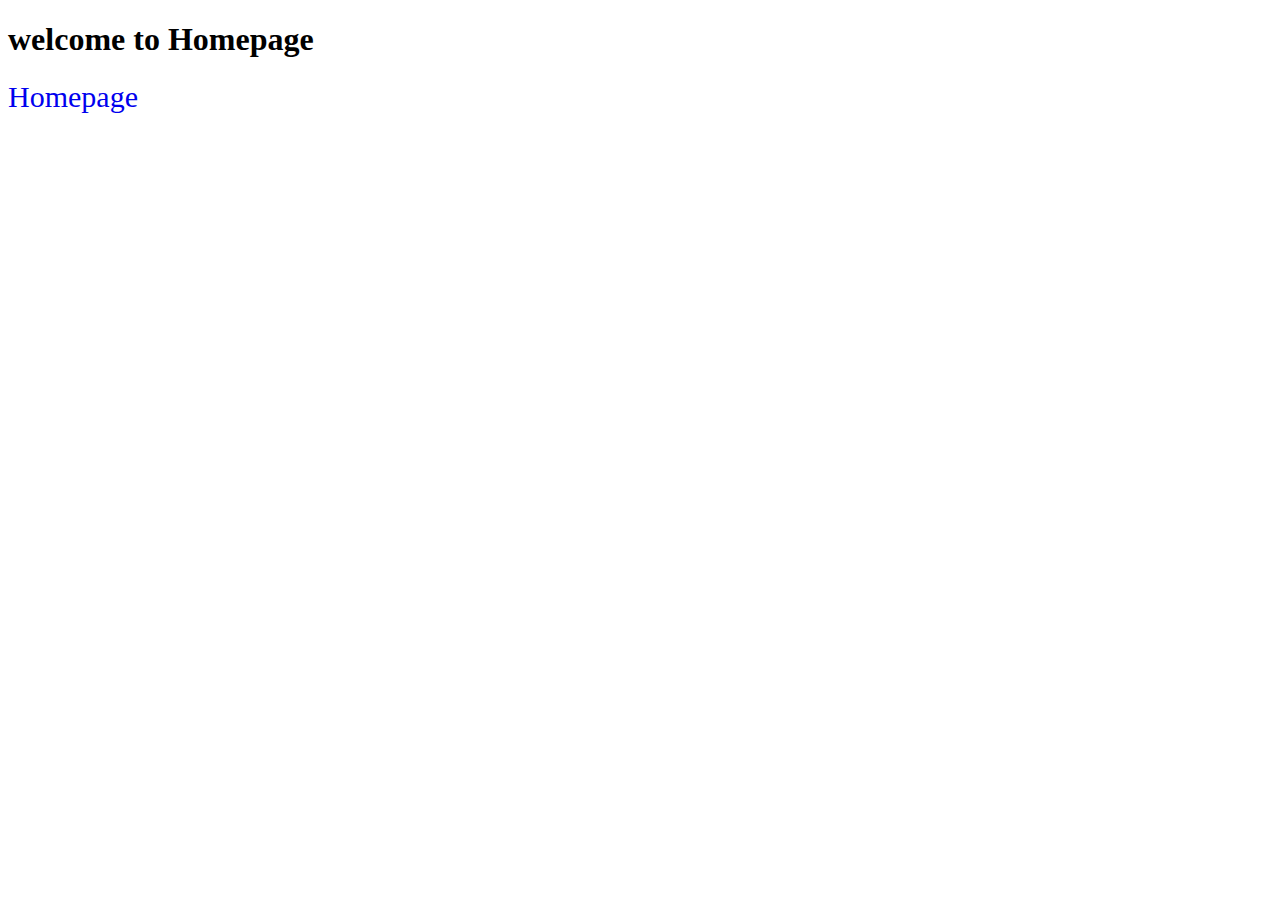
<file: index.html>
<!DOCTYPE html>
<html lang="en">
<head>
    <meta charset="UTF-8">
    <meta name="viewport" content="width=device-width, initial-scale=1.0">
    <title>Document</title>
    <link rel="stylesheet" href="/css/style.css">
</head>
<body>
    <h1>welcome to Homepage</h1>
    <a href="/Homepage.html">Homepage</a>
</body>
</html>
</file>
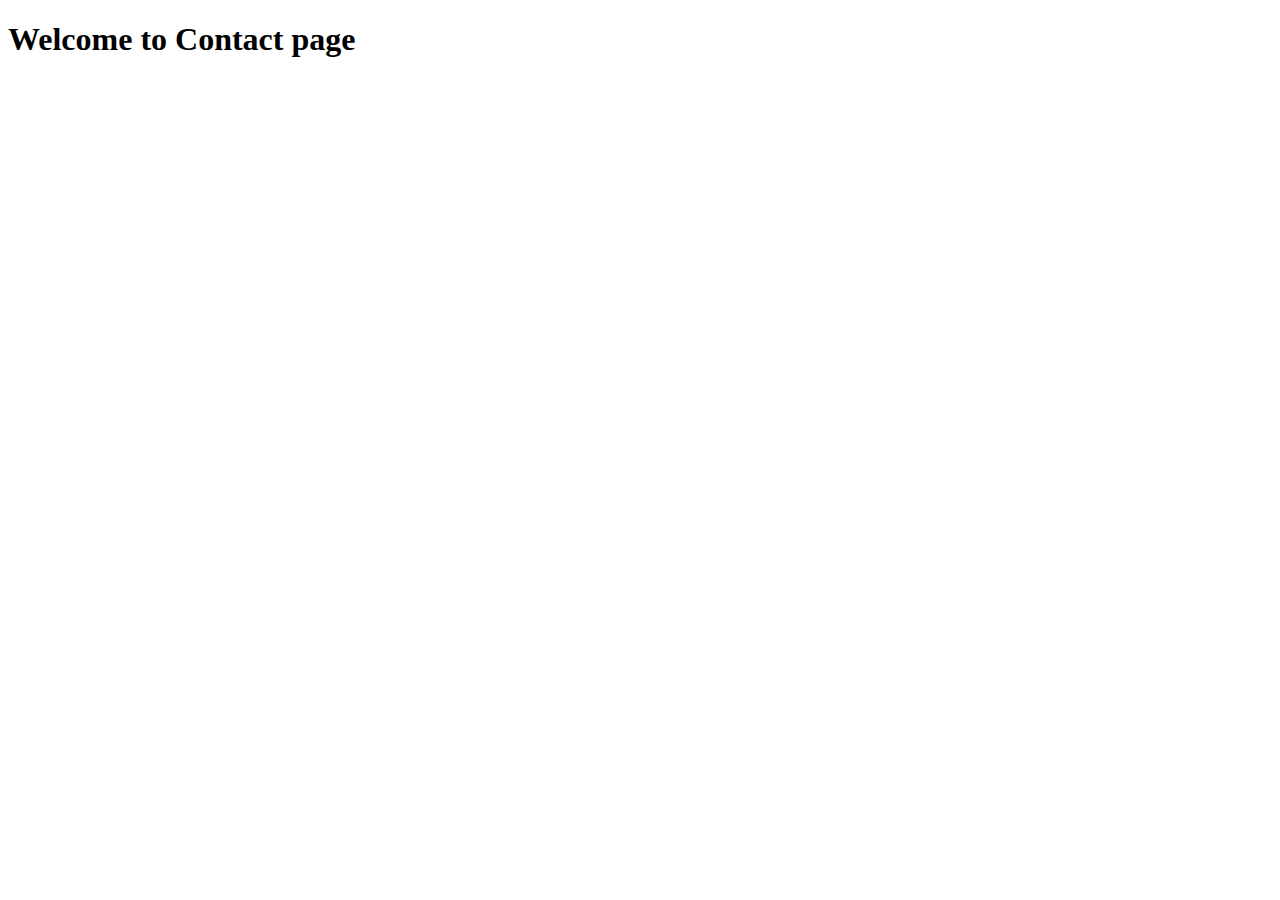
<file: Contact.html>
<!DOCTYPE html>
<html lang="en">
<head>
    <meta charset="UTF-8">
    <meta name="viewport" content="width=device-width, initial-scale=1.0">
    <title>Document</title>
</head>
<body>
    <h1>Welcome to Contact page</h1>
</body>
</html>
</file>
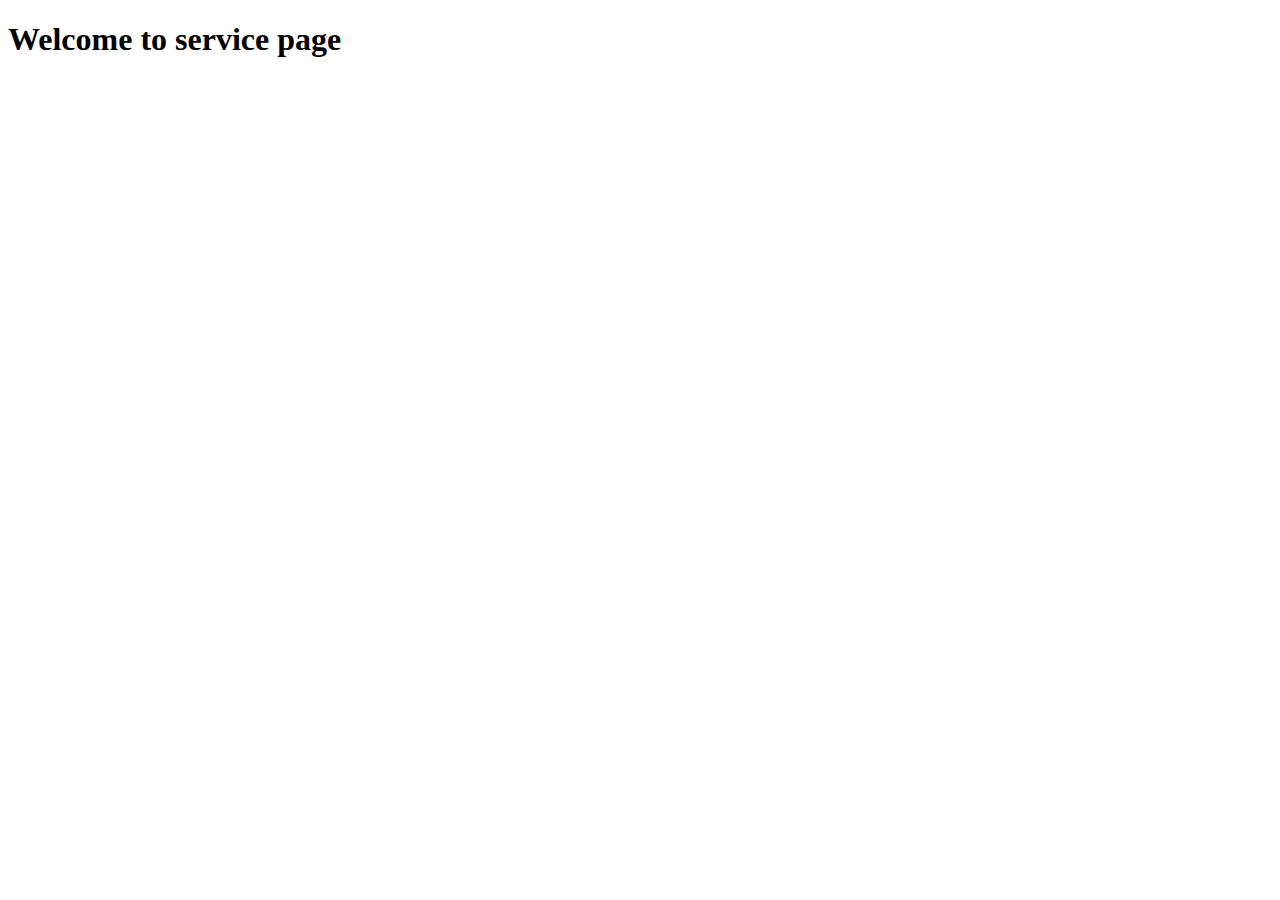
<file: service.html>
<!DOCTYPE html>
<html lang="en">
<head>
    <meta charset="UTF-8">
    <meta name="viewport" content="width=device-width, initial-scale=1.0">
    <title>Document</title>
    <link rel="stylesheet" href="/css/style.css">
</head>
<body>
    <h1>Welcome to service page</h1>
</body>
</html>
</file>
<file: css/style.css>
a{
    text-decoration: none;
    font-size: 30px;
}
</file>
